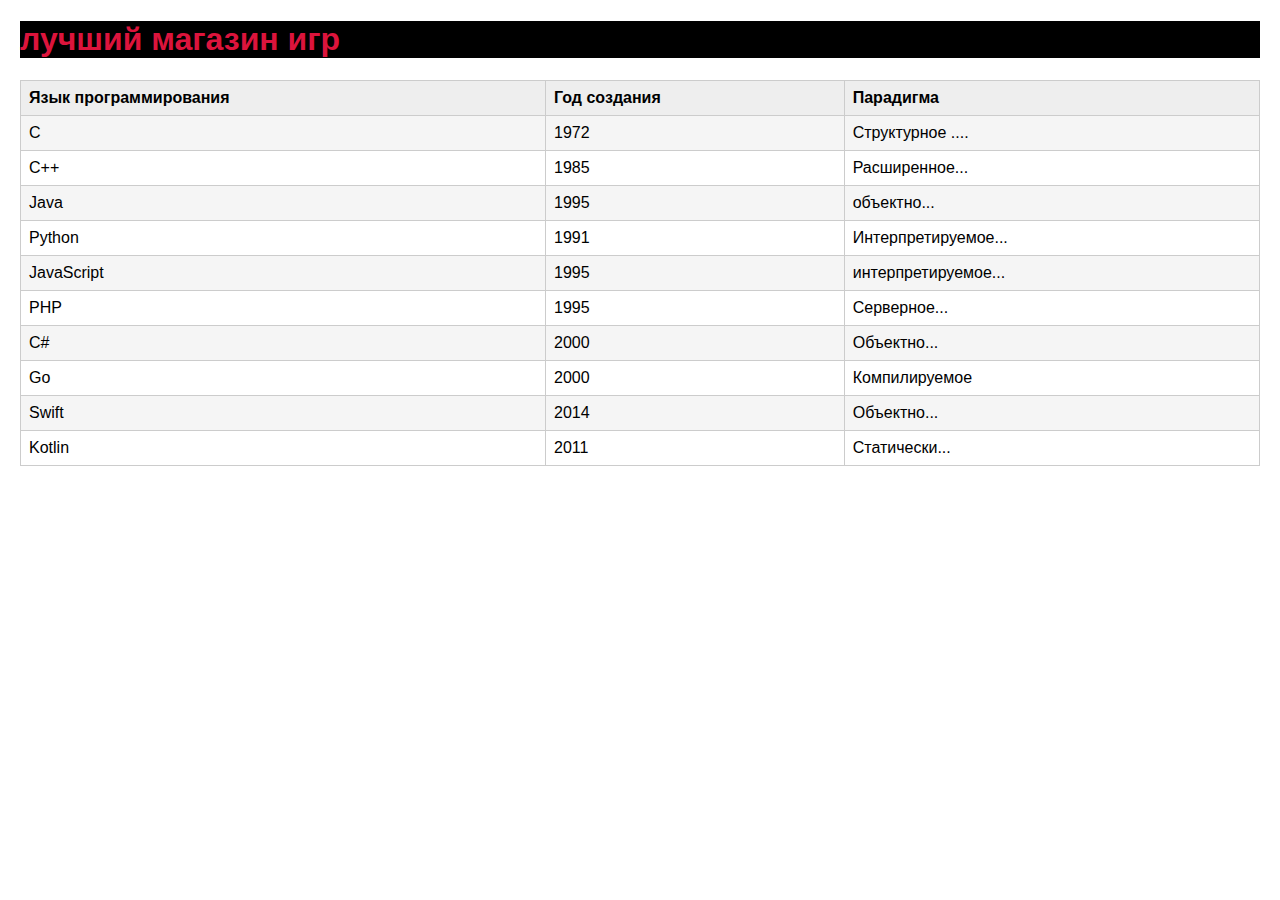
<file: index.html>
<!DOCTYPE html>
<html lang="en">
<head>
    <meta charset="UTF-8">
    <link rel="stylesheet" href="./style.css">
    <title>Актан лох</title>
</head>
<body>
    <h1>
        лучший магазин игр
    </h1>
</html>
<table>
    <thead>
        <tr>
            <th> Язык программирования</th>
            <th> Год создания</th>
            <th> Парадигма</th>
        </tr>
    </thead>
<tbody>
    <tr> 
        <td> C</td>
        <td> 1972</td>
        <td> Структурное ....</td>
    </tr>
    <tr>
        <td> C++</td>
        <td>1985</td>
        <td> Расширенное...</td>
    </tr>
    <tr>
        <td> Java</td>
        <td> 1995</td>
        <td> объектно...</td>
    </tr>
    <tr>
        <td>Python</td>
        <td> 1991</td>
        <td> Интерпретируемое...</td>    

    </tr>
    <tr>
        <td>JavaScript</td>
        <td>1995</td>
        <td>интерпретируемое...</td>
    </tr>
    <tr>
        <td>PHP</td>
        <td>1995</td>
        <td>Серверное...</td>
    </tr>
    <tr>
        <td>С#</td>
        <td>2000</td>
        <td>Объектно...</td>
    </tr>
    <tr>
        <td>Go</td>
        <td>2000</td>
        <td>Компилируемое</td>
    </tr>
    <tr>
        <td>Swift</td>
        <td>2014</td>
        <td>Объектно...</td>
    </tr>
    <tr>
        <td>Kotlin</td>
        <td>2011</td>
        <td>Статически...</td>
    </tr>

</tbody>
</table>
</file>
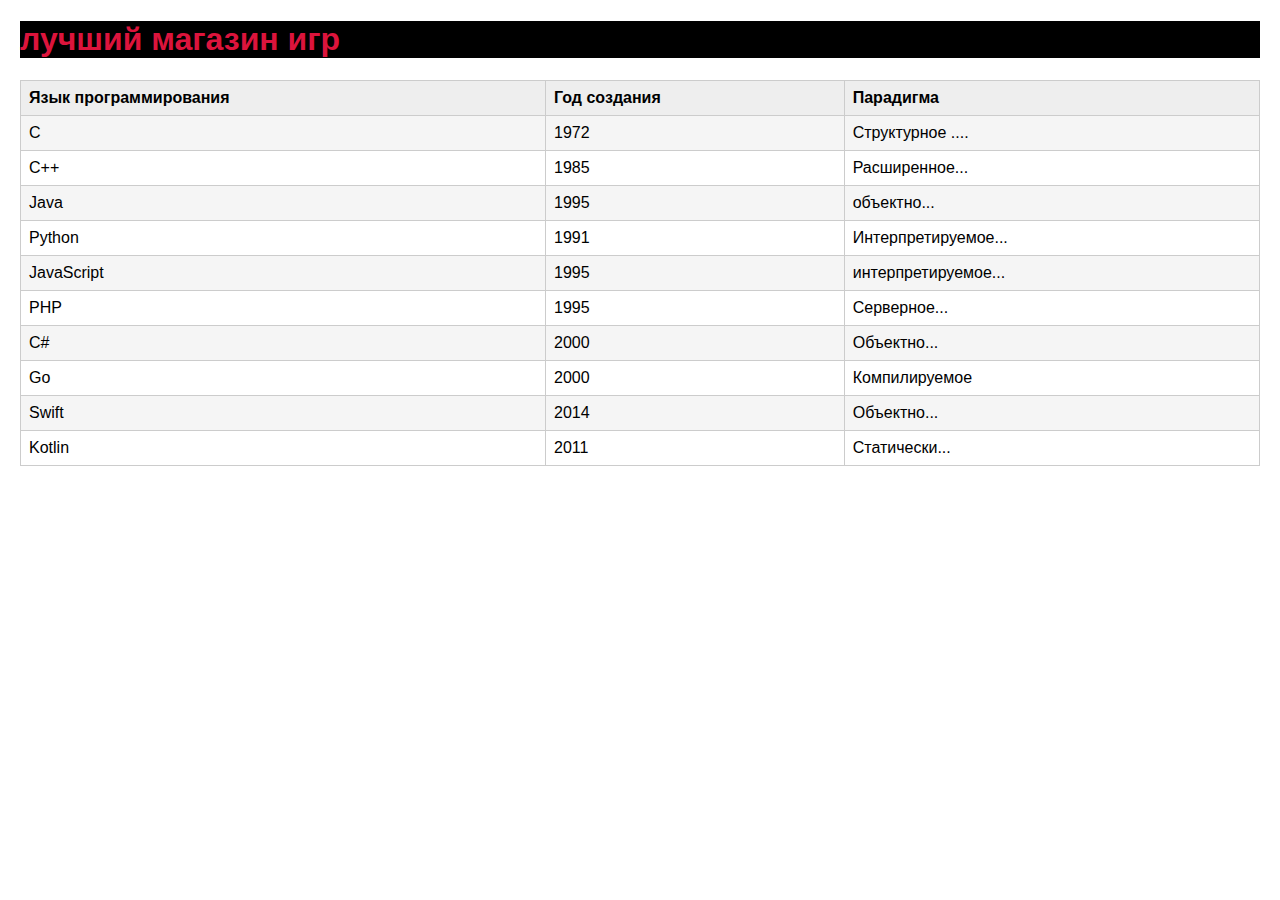
<file: vengo.html>
<!DOCTYPE html>
<html lang="en">
<head>
    <meta charset="UTF-8">
    <link rel="stylesheet" href="./style.css">
    <title>Актан лох</title>
</head>
<body>
    <h1>
        лучший магазин игр
    </h1>
</html>
<table>
    <thead>
        <tr>
            <th> Язык программирования</th>
            <th> Год создания</th>
            <th> Парадигма</th>
        </tr>
    </thead>
<tbody>
    <tr> 
        <td> C</td>
        <td> 1972</td>
        <td> Структурное ....</td>
    </tr>
    <tr>
        <td> C++</td>
        <td>1985</td>
        <td> Расширенное...</td>
    </tr>
    <tr>
        <td> Java</td>
        <td> 1995</td>
        <td> объектно...</td>
    </tr>
    <tr>
        <td>Python</td>
        <td> 1991</td>
        <td> Интерпретируемое...</td>    

    </tr>
    <tr>
        <td>JavaScript</td>
        <td>1995</td>
        <td>интерпретируемое...</td>
    </tr>
    <tr>
        <td>PHP</td>
        <td>1995</td>
        <td>Серверное...</td>
    </tr>
    <tr>
        <td>С#</td>
        <td>2000</td>
        <td>Объектно...</td>
    </tr>
    <tr>
        <td>Go</td>
        <td>2000</td>
        <td>Компилируемое</td>
    </tr>
    <tr>
        <td>Swift</td>
        <td>2014</td>
        <td>Объектно...</td>
    </tr>
    <tr>
        <td>Kotlin</td>
        <td>2011</td>
        <td>Статически...</td>
    </tr>

</tbody>
</table>
</file>
<file: style.css>
h1{
    background-color: black;
    color:crimson
    }
    body {
        font-family: sans-serif;
        margin: 20px;
      }
      
      table {
        text-align: left;
        width: 100%;
        border-collapse: collapse;
        border: 1px solid #ccc;
      }
      
      
      th {
        font-weight: bold;
        padding: 8px;
        border: 1px solid #ccc;
        background-color: #eee;
      }
      
      td {
        padding: 8px;
        border: 1px solid #ccc;
      }
      
     
      
      tbody tr:nth-child(odd) {
        background-color: #f5f5f5;
      }
</file>
